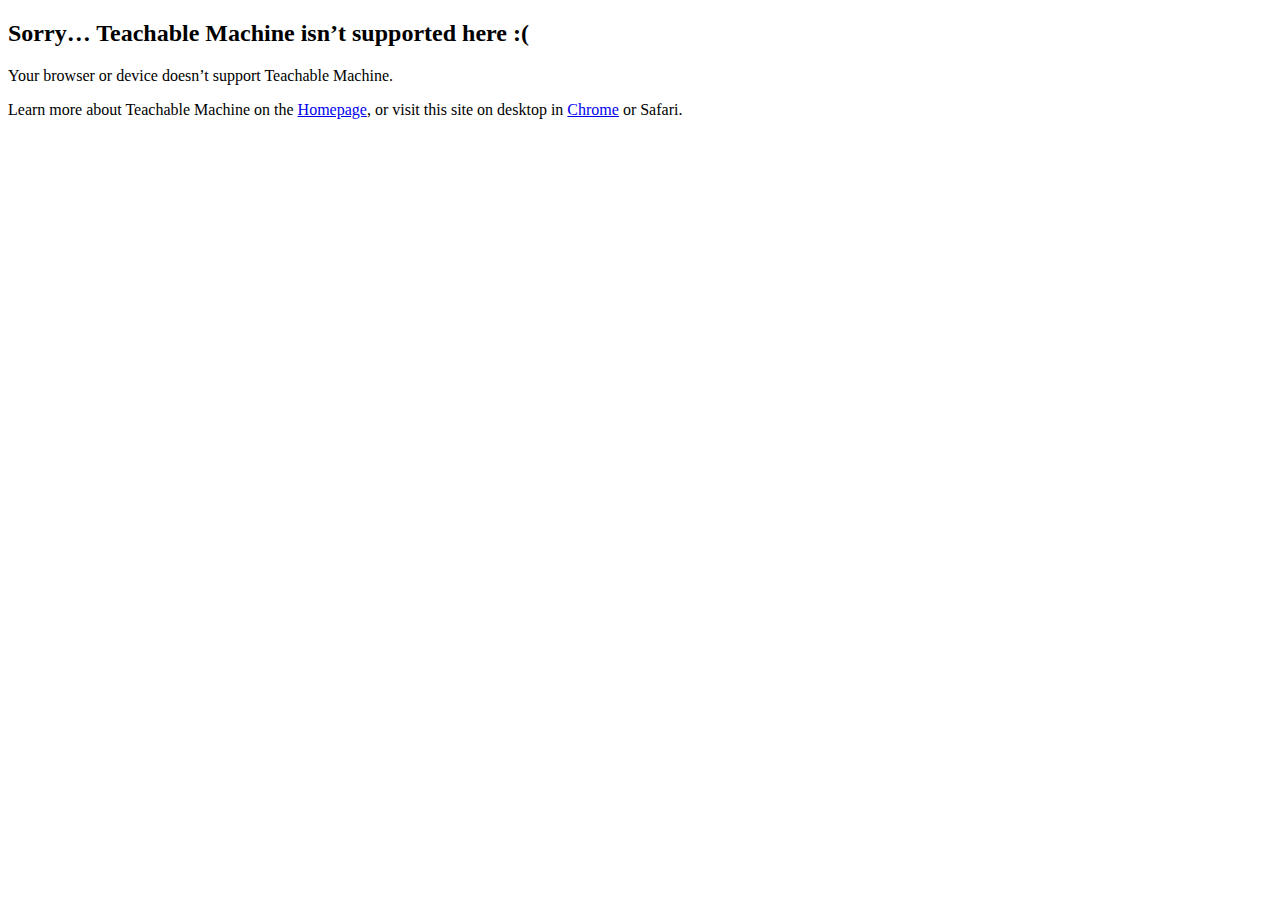
<file: Teachable Machine.html>
<!DOCTYPE html>
<html>

<head>
    <title>Teachable Machine</title>
    <base href="https://teachablemachine.withgoogle.com/models/static/" />
    <meta charset="utf-8" />
    <meta name="viewport" content="width=device-width, user-scalable=yes">
    <link rel="stylesheet" href="assets/style.css" />
    <script type="text/javascript" src="https://apis.google.com/js/api.js"></script>
    <link rel="shortcut icon" href="/assets/img/favicon.png" />

    <!-- Primary Meta Tags -->
    <meta name="title" content="Teachable Machine">
    <meta name="description"
        content="Train a computer to recognize your own images, sounds, & poses.
        A fast, easy way to create machine learning models for your sites, apps, and more – no expertise or coding required.">

    <!-- Open Graph / Facebook -->
    <meta property="og:type" content="website">
    <meta property="og:url" content="https://teachablemachine.withgoogle.com/">
    <meta property="og:title" content="Teachable Machine">
    <meta property="og:description"
        content="Train a computer to recognize your own images, sounds, & poses.
        A fast, easy way to create machine learning models for your sites, apps, and more – no expertise or coding required.">
    <meta property="og:image" content="https://teachablemachine.withgoogle.com/assets/img/Hero_image_16x9.jpg">

    <!-- Twitter -->
    <meta property="twitter:card" content="summary_large_image">
    <meta property="twitter:url" content="https://teachablemachine.withgoogle.com/">
    <meta property="twitter:title" content="Teachable Machine">
    <meta property="twitter:description"
        content="Train a computer to recognize your own images, sounds, & poses.
        A fast, easy way to create machine learning models for your sites, apps, and more – no expertise or coding required.">
    <meta property="twitter:image" content="https://teachablemachine.withgoogle.com/assets/img/Hero_image_16x9.jpg">
    <style>
        body,
        html {
            height: 100%;
        }

        tm-classifier-drawer .error-message {
            font-weight: bold;
            color: #E05534;
        }
    </style>
</head>

<body>
    <div id="unsupported-msg" class="unsupported-msg" aria-hidden="true">
        <h2>Sorry… Teachable Machine isn’t supported here :(</h2>
        <p>Your browser <span class="mobile-msg">or device </span> doesn’t support Teachable Machine.</p>
        <p>Learn more about Teachable Machine on the <a target="_top" href="/">Homepage</a>, or visit this site on
            desktop in <a href="https://www.google.com/chrome/" target="_blank">Chrome</a><span class="mobile-msg"> or
                Safari</span>.</p>
    </div>
    <script>
        // Unsupported fallback:
        var isMobile = (typeof window.orientation !== "undefined") || (navigator.userAgent.indexOf('IEMobile') !== -1);
        var isOpera = (!!window.opr && !!opr.addons) || !!window.opera || navigator.userAgent.indexOf(' OPR/') >= 0;
        var isFirefox = typeof InstallTrigger !== 'undefined';
        var isSafari = /constructor/i.test(window.HTMLElement) || (function (p) { return p.toString() === "[object SafariRemoteNotification]"; })(!window['safari'] || (typeof safari !== 'undefined' && safari.pushNotification));
        var isIE = /*@cc_on!@*/false || !!document.documentMode;
        var isEdge = !isIE && !!window.StyleMedia;
        var isChrome = !!window.chrome; // && (!!window.chrome.webstore || !!window.chrome.runtime);

        var msgContainer = document.getElementById('unsupported-msg');
        // Grab the message DOM right away — if the app loads, it will remove it
        var unsupportedMsg = document.getElementById('unsupported-msg');
        // Once the DOM is ready, proceed
        document.addEventListener('DOMContentLoaded', function (event) {
            // Conditions go here for the necessary requirements
            if (typeof customElements === 'undefined' || isMobile || !(isChrome || isSafari || isFirefox)) {
                document.getElementsByTagName('html')[0].setAttribute('unsupported', '');
                // Show our message and add it to the DOM if was removed
                msgContainer.style.display = 'block';
                unsupportedMsg.setAttribute('aria-hidden', 'false');
                document.body.appendChild(unsupportedMsg);
            }
        });
    </script>
    <!-- Feedback API -->
    <script type="text/javascript" src="https://support.google.com/inapp/api.js"></script>
    <!-- Global site tag (gtag.js) - Google Analytics -->
    <script async src="https://www.googletagmanager.com/gtag/js?id=UA-140667198-1"></script>
    <script>
        window.dataLayer = window.dataLayer || [];
        function gtag() { dataLayer.push(arguments); }

        function getRedactedPathname() {
            let p = window.location.pathname;
            p = p.replace(/(?<=\/models\/)(\w+)(\/.+)?/gi, "[redacted_id]$2");
            p = p.replace(/(\/train\/\w+\/)(\w+)(\/.+)?/gi, "$1[redacted_drive_id]$3");
            p = p.replace(/(\/drive.+)(\"\w+\")(.+)/gi, "$1[redacted_drive_id]$3")
            p = p.replace(/(\/train.+id=)(\w+)(&.+)/gi, "$1[redacted_drive_id]$3")
            return p;
        }
        console.log(getRedactedPathname())
        gtag('js', new Date());
        gtag('config', 'UA-140667198-1', {
            'page_path': getRedactedPathname(),
            'referrer': document.referrer.split('?')[0],
        });            
    </script>
    <script type="text/javascript" src="models.bundle.js"></script>
</body>

</html>
</file>
<file: assets/style.css>
* {
    -webkit-user-select: none;
    -khtml-user-select: none;
    -moz-user-select: -moz-none;
    -o-user-select: none;
    user-select: none;
    --focus-color: #8AB4F8;
}
@font-face {
    font-family: 'BoingRegular';
    src: url('/assets/fonts/boing/Boing_RegularWEB.eot');
    src: url('/assets/fonts/boing/Boing_RegularWEB.eot?#iefix') format('embedded-opentype'),
            url('/assets/fonts/boing/Boing_RegularWEB.woff2') format('woff2'),
            url('/assets/fonts/boing/Boing_RegularWEB.woff') format('woff'),
            url('/assets/fonts/boing/Boing_RegularWEB.svg') format('svg');
}

@font-face {
    font-family: 'BoingSemiBold';
    src: url('/assets/fonts/boing/Boing_SemiboldWEB.eot');
    src: url('/assets/fonts/boing/Boing_SemiboldWEB.eot?#iefix') format('embedded-opentype'),
            url('/assets/fonts/boing/Boing_SemiboldWEB.woff2') format('woff2'),
            url('/assets/fonts/boing/Boing_SemiboldWEB.woff') format('woff'),
            url('/assets/fonts/boing/Boing_SemiboldWEB.svg') format('svg');
}

body {
    font-family: 'Comics Sans MS', Helvetica, Arial, sans-serif;
    background-color: #E8EAED;
    padding: 0;
    margin: 0;
    font-size: 14px;
    font-weight: 500;
    letter-spacing: 0.3px;

    -webkit-tap-highlight-color: transparent;
    -webkit-font-smoothing: antialiased;
    -moz-osx-font-smoothing: grayscale;
    -moz-font-smoothing: antialiased;
    font-smoothing: antialiased;
    text-rendering: optimizeLegibility;
    font-smooth: always;
}

p{
    font-size: 14px;
}

/* #app-container {
    padding-top: 80px;
} */


#example-select {
    position: relative;
}

.customselect {
    position: relative;
    display: inline-block;
    margin-right: 20px;
    vertical-align: middle;
}

.customselect select {
    width: 190px;
    display: inline-block;
    vertical-align: middle;
    -webkit-appearance: none;
    cursor: pointer;
    border-radius: 0;
    font-size: 18px;
    margin: 0;
    outline: 0;
    border: 0;
    color: #000;
    font-weight: 500;
    background-color: #fff;
}

.customselect .select-arrow {
    position: absolute;
    top: 7px;
    right: 0;
    pointer-events: none;
    z-index: 10000;
}

#example-container {
    width: 100%;
    height: 100%
}

/*
 * Unsupported Fallback Styles
 * 
 * The check is independent of the codebase,
 * therefore the styles must be added as css.
 */
.unsupported-msg {
    display: none;
    max-width: 880px;
    width: 90%;
    padding: 0 5%;
    margin: 173px auto 0;
}

a, a:link, a:visited {
    color: #000;
}

.unsupported-msg .mobile-msg {
    display: none;
}

.unsupported-msg h2 {
    font-weight: 500;
    font-size: 32px;
    margin-bottom: 1em;
}

.unsupported-msg p {
    margin-bottom: 2em;
}

@media only screen and (max-width: 840px) {                
    .unsupported-msg .mobile-msg {
        display: inline;
    }
}

html[unsupported] #route-container,
html[unsupported] #block-holder {
    display: none;
}
</file>
